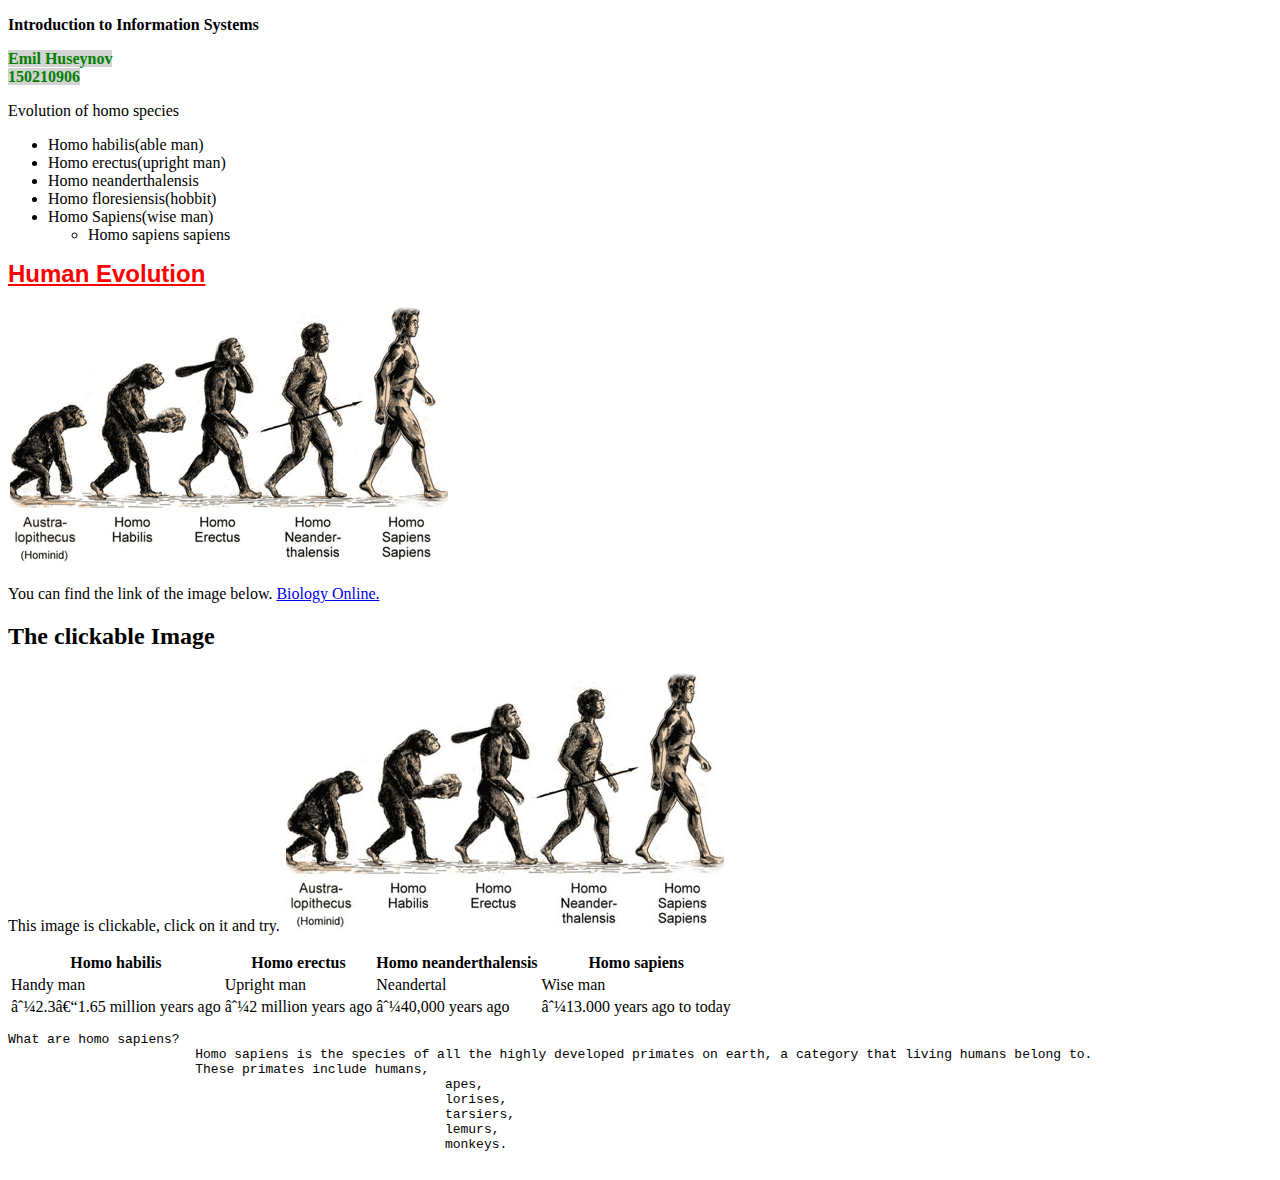
<file: index.html>
<!DOCTYPE html>
<meta charset=“utf-8”>
<html>
	<head>
		<title> Emil’s web page</title>
		<link rel = "stylesheet" type = "text/css" href = "15_11_2021.css" />
		<!--
		<style type="text/css">
			h1{
				font-size: 24px;
				color: red;
				text-decoration: underline;
				font-family: tahoma, helvetica, sans-serif;
			}
			em{
				font-style: normal;
				color: green;
				background-color:lightgrey;
				font-weight: bold;
			}
			-->
		</style>
	</head>
	<body>
		<p>
			<strong> Introduction to Information Systems</strong>
		</p>
		<p>
			<em>
			Emil Huseynov
			<br>
			150210906
			</em>
		</p>
		<p>Evolution of homo species</p>
		<ul> 
			<li>Homo habilis(able man)</li>
			<li>Homo erectus(upright man)</li>
			<li>Homo neanderthalensis</li>
			<li>Homo floresiensis(hobbit)</li>
			<li>Homo Sapiens(wise man)</li>
			<ul>
				<li>Homo sapiens sapiens</li>
			</ul>
		</ul>

		<h1> <strong>Human Evolution</strong> </h1>
		<p><img src="evolution-diagram.png"></p>
		<p>You can find the link of the image below.
			<a href="https://www.biologyonline.com/dictionary/homo-sapiens-sapiens">
				Biology Online.
			</a>
		</p>

		<h2><strong>The clickable Image</strong></h2>
		<p>This image is clickable, click on it and try.
			<a href="https://www.biologyonline.com/dictionary/homo-sapiens-sapiens">
			<img src="evolution-diagram.png">
			</a>
		</p>

		<table>
			<tr>
				<th>Homo habilis</th>
				<th>Homo erectus</th>
				<th>Homo neanderthalensis</th>
				<th>Homo sapiens</th>
			</tr>
			<tr>
				<td>Handy man</td>
				<td>Upright man</td>
				<td>Neandertal</td>
				<td>Wise man</td>
			</tr>
			<tr>
				<td>∼2.3–1.65 million years ago</td>
				<td>∼2 million years ago</td>
				<td>∼40,000 years ago</td>
				<td>∼13.000 years ago to today</td>
			</tr>
		</table>

		<pre>What are homo sapiens?
			Homo sapiens is the species of all the highly developed primates on earth, a category that living humans belong to.
			These primates include humans,
							apes,
							lorises,
							tarsiers,
							lemurs,
							monkeys.
		</pre>


	</body>
  
</html>
</file>
<file: 15_11_2021.css>
h1{
    font-size: 24px;
    color: red;
    text-decoration: underline;
    font-family: tahoma, helvetica, sans-serif;
}
em{
    font-style: normal;
    color: green;
    background-color:lightgrey;
    font-weight: bold;
}
</file>
